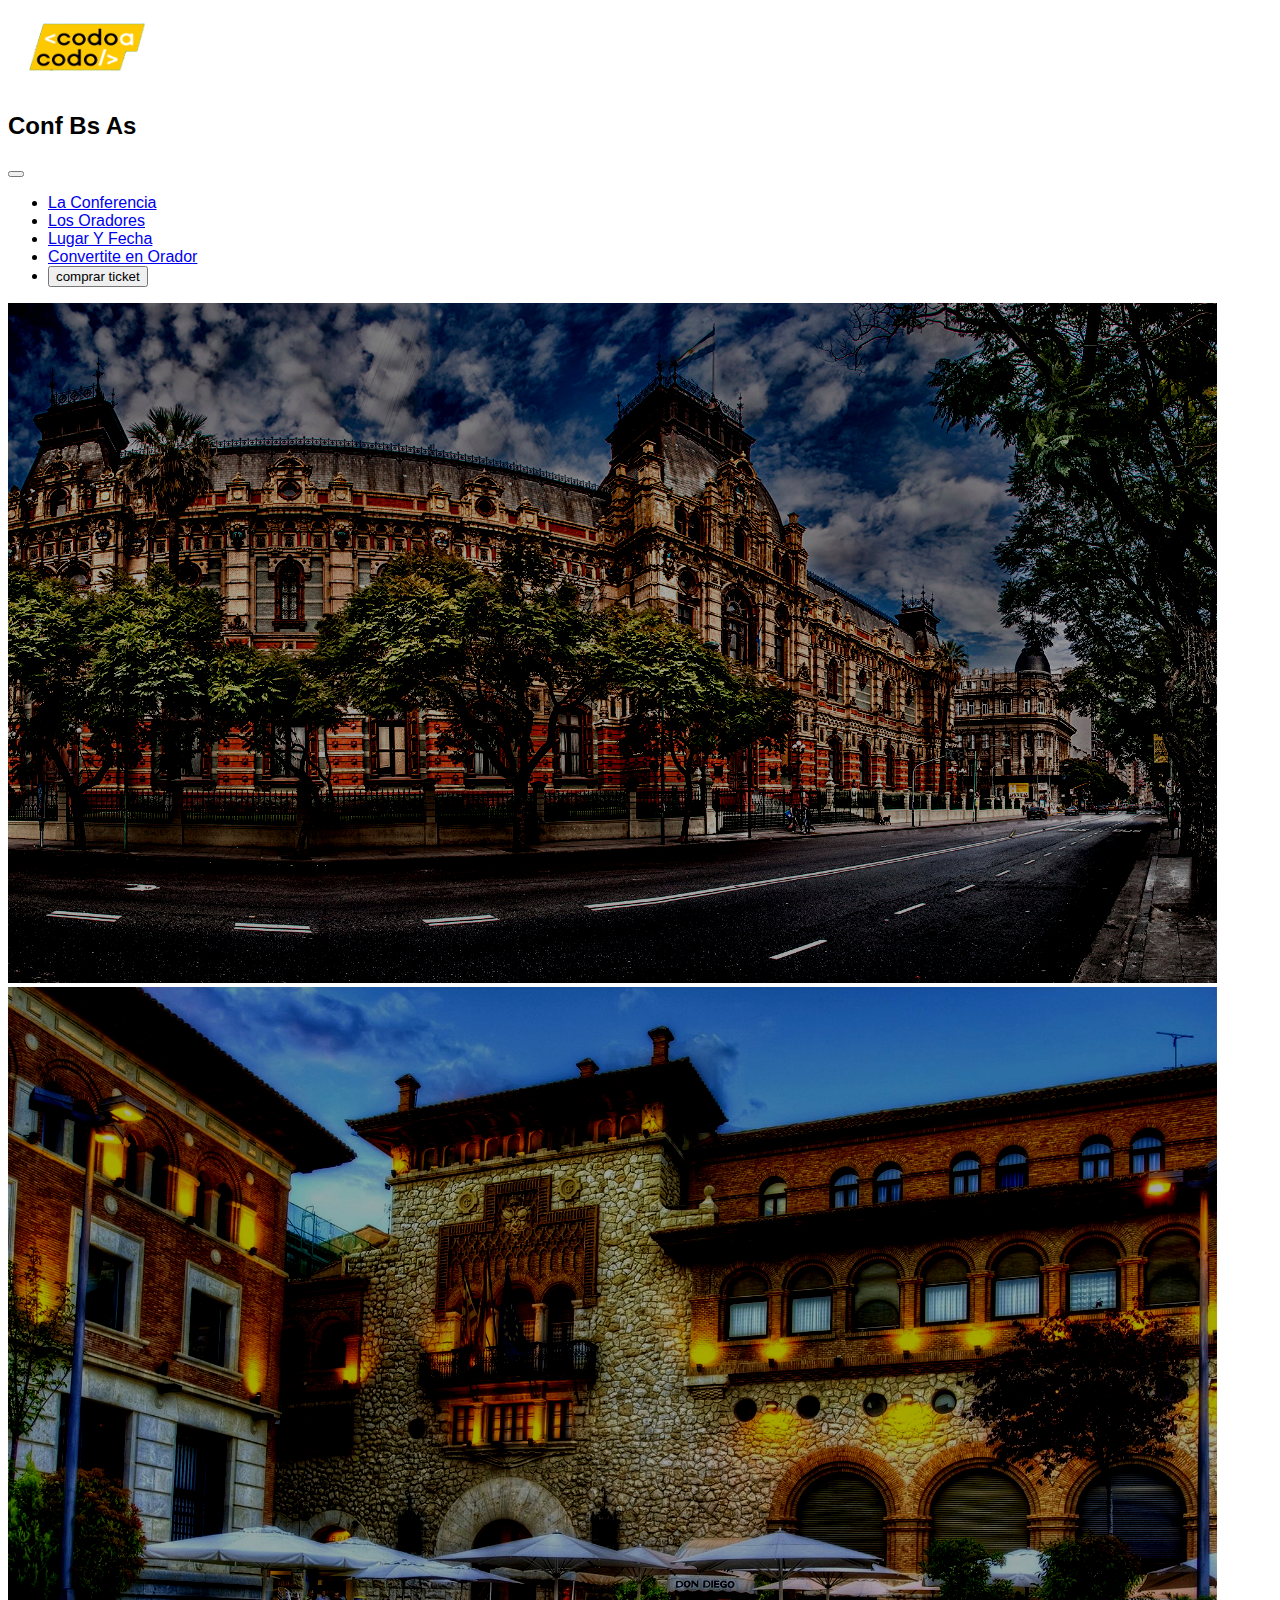
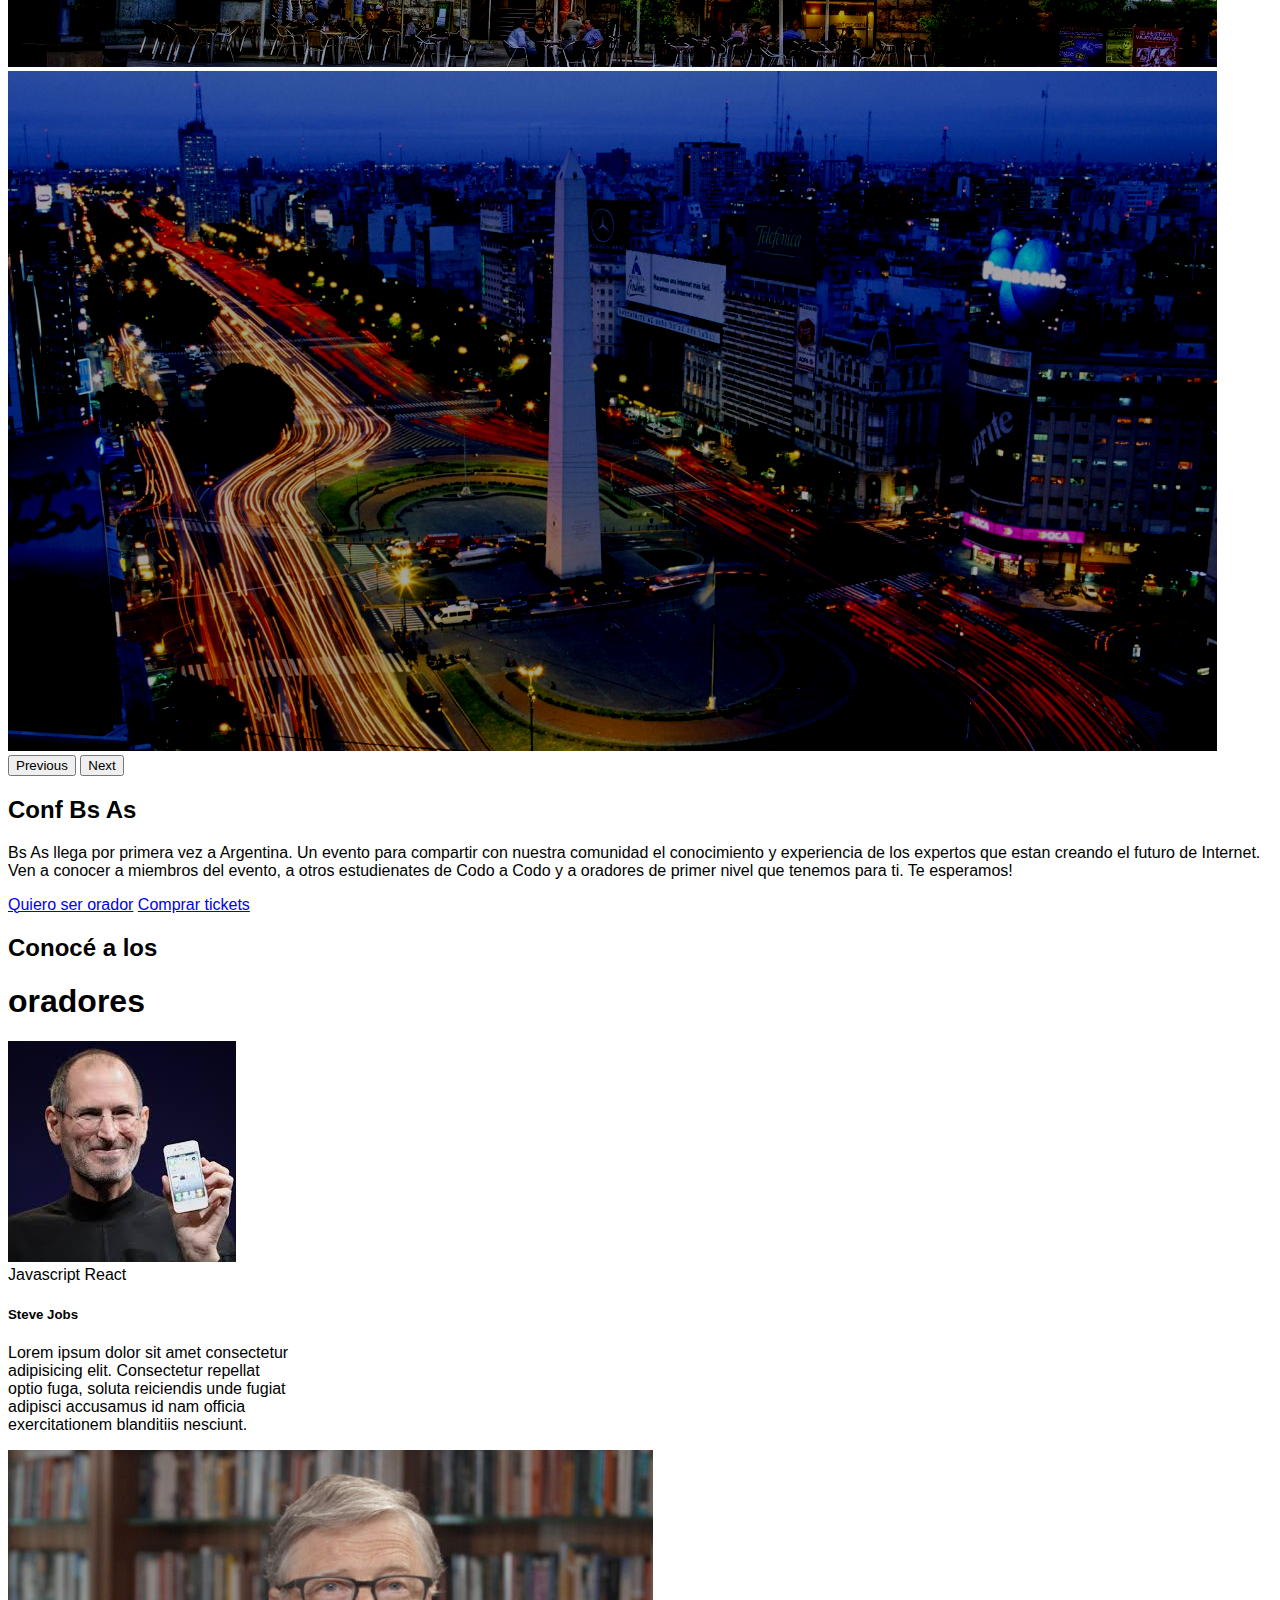
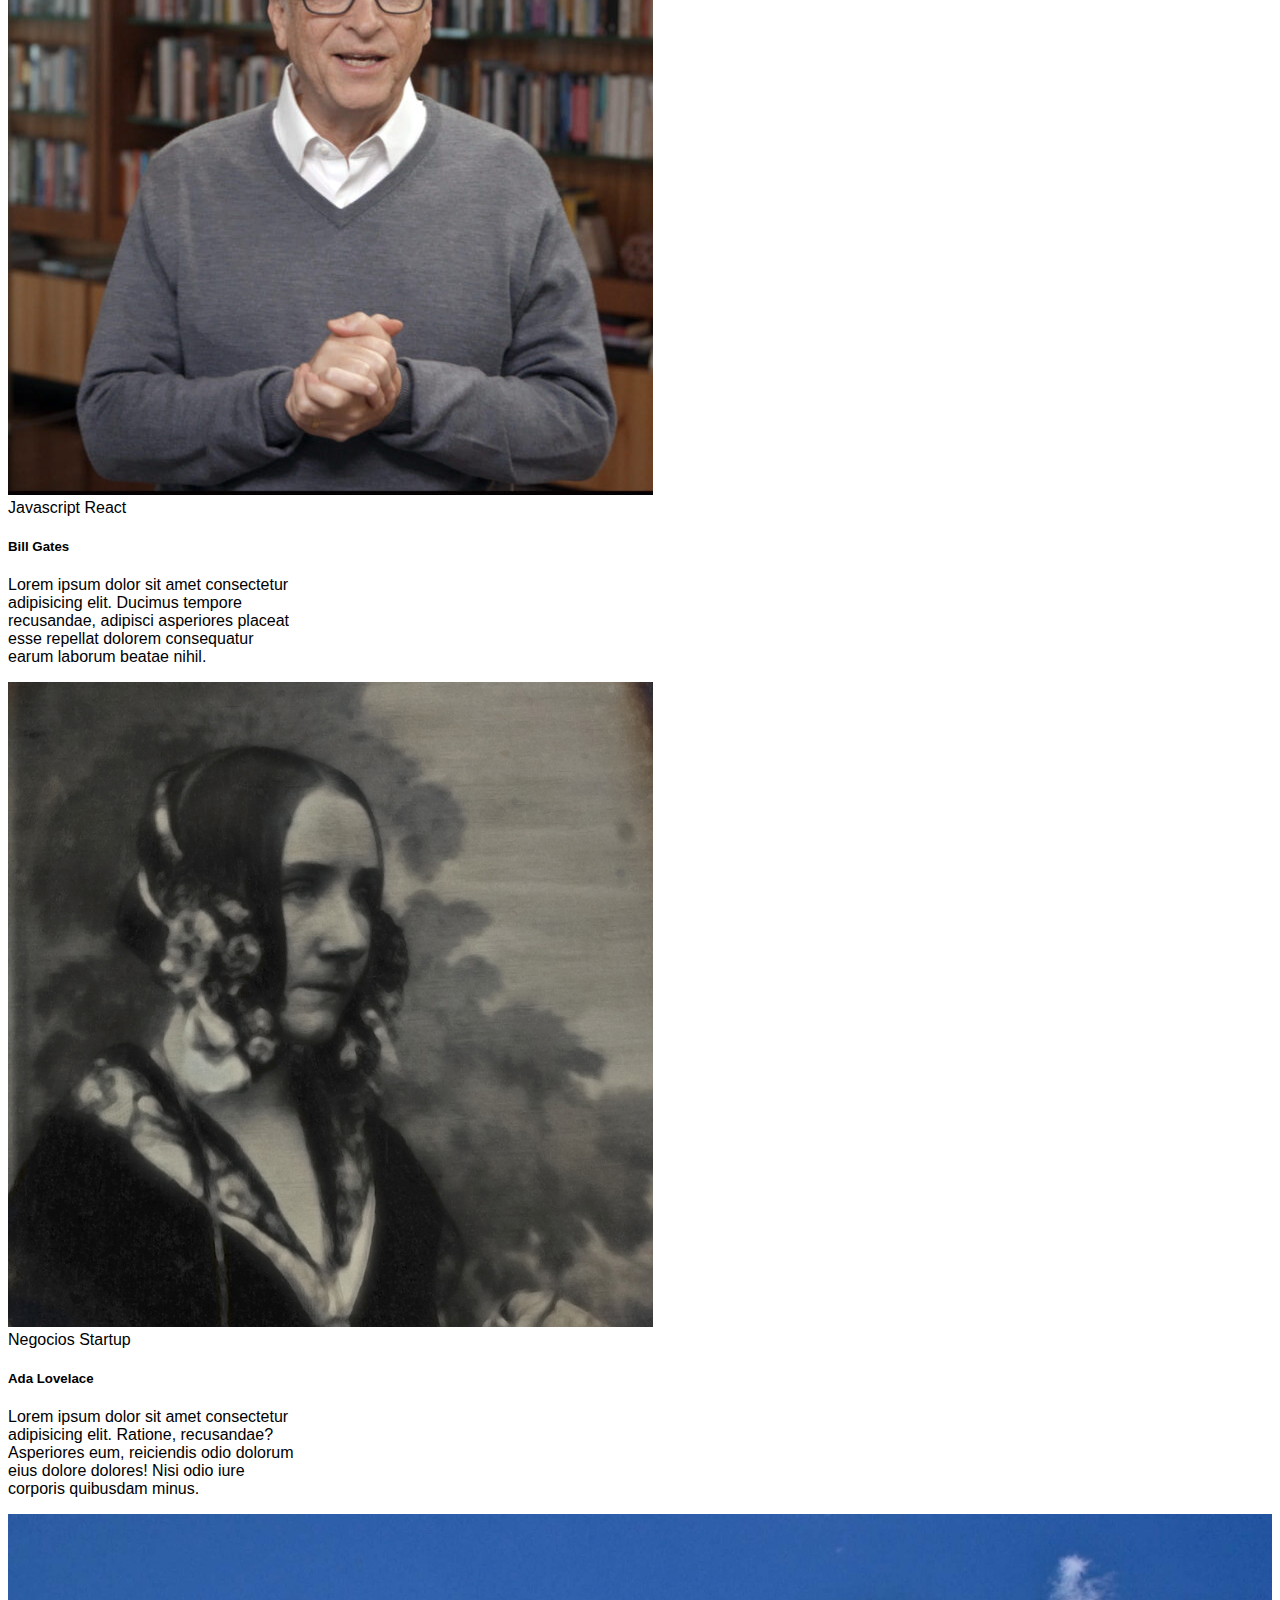
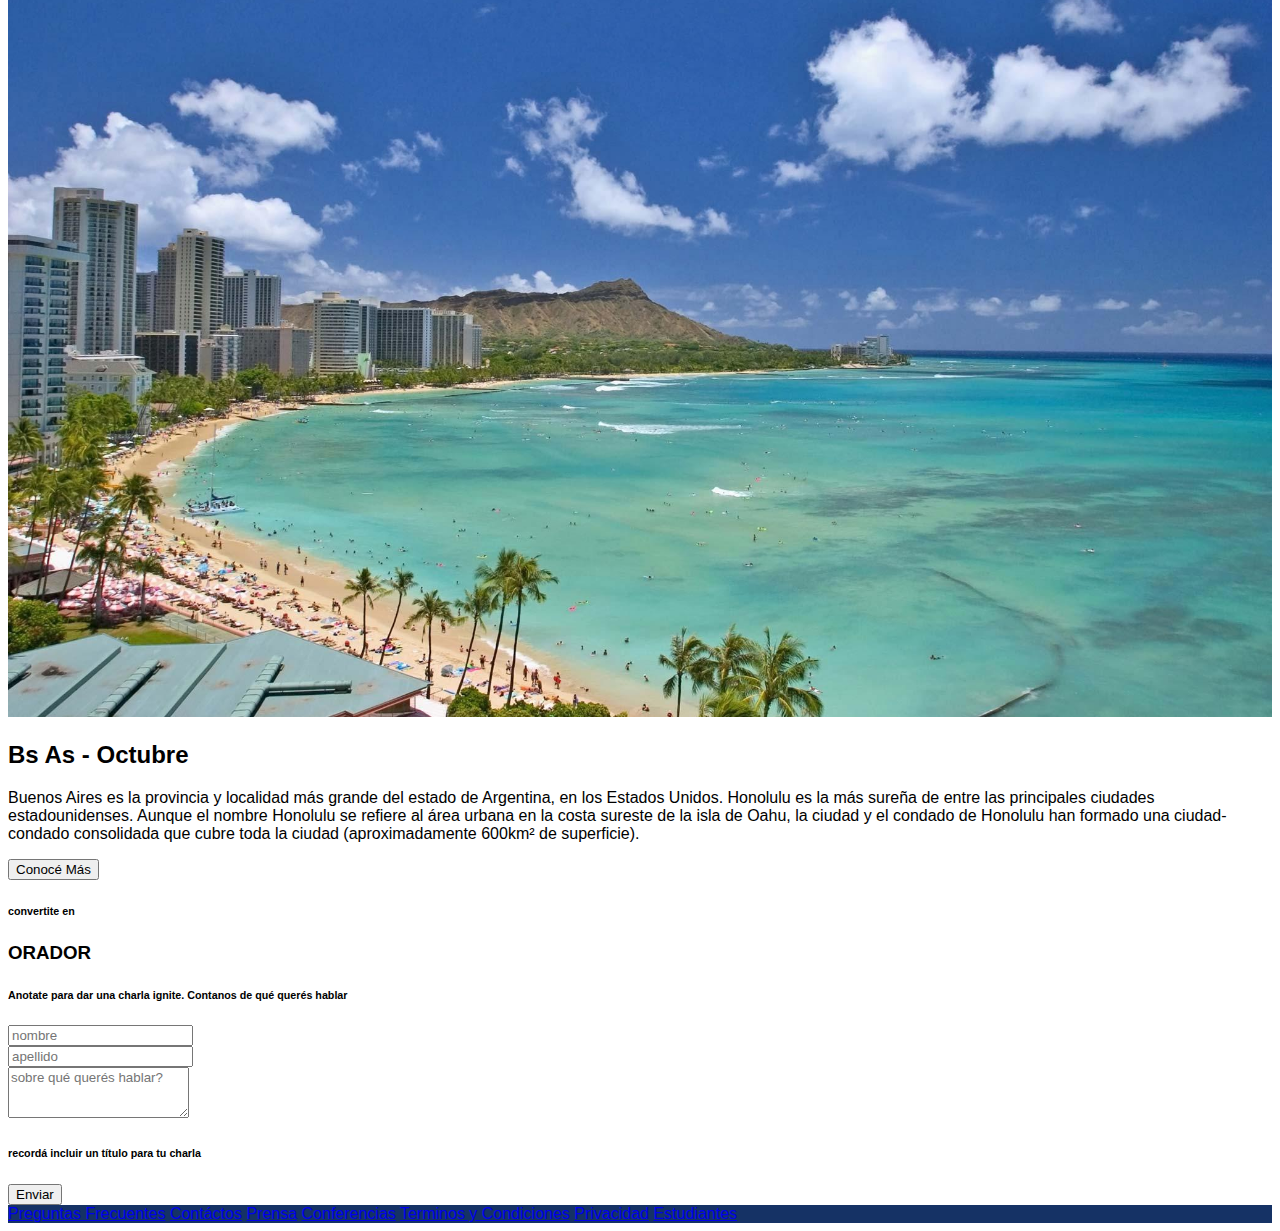
<file: index.html>
<!DOCTYPE html>
<html lang="en">
<head>
    <meta charset="UTF-8">
    <meta name="viewport" content="width=device-width, initial-scale=1.0">
    <title>Integrador Front</title>
    <link href="https://cdn.jsdelivr.net/npm/bootstrap@5.3.2/dist/css/bootstrap.min.css" rel="stylesheet" integrity="sha384-T3c6CoIi6uLrA9TneNEoa7RxnatzjcDSCmG1MXxSR1GAsXEV/Dwwykc2MPK8M2HN" crossorigin="anonymous">
    <link rel="stylesheet" href="./T.P Integrador Front/css/indexIntegrador.css">
        
</head>
<body>

        <!-- navbar  -->
        <nav class="navbar navbar-expand-lg navbar-dark bg-dark fixed-top">
            <div class="container-fluid">
                <!-- apretando el logo de Codo a Codo, manda a la url del tp integrador -->
                
                <a class="navbar-brand" href="https://aulasvirtuales.bue.edu.ar/course/view.php?id=14975&section=13"  target="_blank">
                    <img src="./T.P Integrador Front/integradorimg/codoacodo.png" alt="logo codo a codo" class="img-fluid logo m-0 ms-5 p-0">
                </a>
                <h2 class="fw-bold text-light">Conf Bs As</h2>
                <button class="navbar-toggler" type="button" data-bs-toggle="collapse" data-bs-target="#navbarNavDropdown" aria-controls="navbarNavDropdown" aria-expanded="false" aria-label="Toggle navigation">
                    <span class="navbar-toggler-icon"></span>
                </button>

                <div class="collapse navbar-collapse" id="navbarNavDropdown">
                    <ul class="navbar-nav ms-auto">
                        <li class="nav-item">
                            <a class="nav-link active  me-3 "  href="../index.html">La Conferencia</a>
                        </li>
                        <li class="nav-item">
                            <a class="nav-link me-3 " href="#oradores">Los Oradores</a>
                        </li>
                        <li class="nav-item">
                            <a class="nav-link  me-3 " href="#info">Lugar Y Fecha</a>
                        </li>  
                        <li class="nav-item">
                            <a class="nav-link  me-3" href="#serOrador">Convertite en Orador</a>
                        </li>  
                        
                        <li class="nav-item text-success ">
                            <a href=".//T.P Integrador Front/IntegradorJS/integerador.html">
                                <button onclick= "window.location.href=''" type="button" class="btn btn-outline-success" data-bs-toggle="modal" data-bs-target="#exampleModal">
                                    comprar ticket
                                </button>
                            </a>
                        </li>
                    </ul>
                </div>
            </div>
        </nav>

 


        <!-- Carousel -->
        <div id="carouselExampleControls" class="carousel slide" data-bs-ride="carousel">
            <div class="carousel-inner">
                <!-- imagenes del carousel -->
                <div class="carousel-item active">
                    <img src="./T.P Integrador Front/integradorimg/ba1.jpg" class="d-block w-100 carouselItem filtro" alt="Buenos Aires">
                </div>
                <div class="carousel-item">
                    <img src="./T.P Integrador Front/integradorimg/ba2.jpg" class="d-block w-100 carouselItem filtro" alt="Buenos Aires">
                </div>
                <div class="carousel-item">
                    <img src="./T.P Integrador Front/integradorimg/ba3.jpg" class="d-block w-100 carouselItem filtro" alt="Buenos Aires">
                </div>
            </div>
           
            
            <button class="carousel-control-prev" type="button" data-bs-target="#carouselExampleControls" data-bs-slide="prev">
                <span class="carousel-control-prev-icon" aria-hidden="true"></span>
                <span class="visually-hidden">Previous</span>
              </button>
              <button class="carousel-control-next" type="button" data-bs-target="#carouselExampleControls" data-bs-slide="next">
                <span class="carousel-control-next-icon" aria-hidden="true"></span>
                <span class="visually-hidden">Next</span>
            </button>
            

            <div class=" text-light p-5  card-img-overlay align-content-lg-center align-content-end row ms-auto">
                <div class="col-lg-6 m-auto text-lg-end">
                    <h2 class="fw-bold text-light">Conf Bs As</h2>
                    <p>Bs As llega por primera vez a Argentina. Un evento para compartir con
                        nuestra comunidad el  conocimiento y experiencia de los expertos que estan creando el futuro de Internet. Ven
                        a conocer a  miembros del evento, a otros estudienates de Codo a Codo y a oradores de primer nivel
                        que  tenemos para ti. Te esperamos!
                    </p>
                    <a href="#" class="btn btn-outline-light sm-auto">Quiero ser orador</a>
                    <a href="./T.P Integrador Front/IntegradorJS/integerador.html" class="btn btn-success sm-auto">Comprar tickets</a>
                </div> 
                
            </div>
        </div>

        <div class="align-content-center p-0 m-0">
            <h2 class = " text-center"> Conocé a los </h2>
                
            <h1 class= "text-center fw-bold"> oradores  </h1>
        </div>
        
        <!-- cards -->
        <div class="container-fluid my-5" id="oradores"> 
            <div class="row flex-wrap justify-content-center">

                <div class="card m-5" style="width: 18rem;">
                    <img src="./T.P Integrador Front/integradorimg/steve.jpg" class="card-img-top" alt="steve jobs">
                    <div class="card-body">
                        <span class="badge bg-warning text-dark">Javascript</span>
                        <span class="badge bg-info ">React</span>

                        <h5 class="card-title">Steve Jobs</h5>
                        <p class="card-text">Lorem ipsum dolor sit amet consectetur adipisicing elit. Consectetur repellat optio fuga, soluta reiciendis unde fugiat adipisci accusamus id nam officia exercitationem blanditiis nesciunt.</p>
                    </div>
                </div>

                <div class="card m-5" style="width: 18rem;">
                    <img src="./T.P Integrador Front/integradorimg/bill.jpg" class="card-img-top" alt="bill gates">
                    <div class="card-body">
                        <span class="badge bg-warning text-dark">Javascript</span>
                        <span class="badge bg-info ">React</span>

                        <h5 class="card-title">Bill Gates</h5>
                        <p class="card-text">Lorem ipsum dolor sit amet consectetur adipisicing elit. Ducimus tempore recusandae, adipisci asperiores placeat esse repellat dolorem consequatur earum laborum beatae nihil.</p>
                    </div>
                </div>

                <div class="card m-5" style="width: 18rem;">
                    <img src="./T.P Integrador Front/integradorimg/ada.jpeg" class="card-img-top" alt="ada lovelace">
                    <div class="card-body">
                        <span class="badge bg-secondary ">Negocios</span>
                        <span class="badge bg-danger ">Startup</span>

                        <h5 class="card-title">Ada Lovelace</h5>
                        <p class="card-text">Lorem ipsum dolor sit amet consectetur adipisicing elit. Ratione, recusandae? Asperiores eum, reiciendis odio dolorum eius dolore dolores! Nisi odio iure corporis quibusdam minus.</p> 
                    </div>
                </div>
            </div>
        </div>


        <div class="container-fluid" id="info">
            <div class="row h-25">
                <div class="col-lg-6">
                    <img src="./T.P Integrador Front/integradorimg/honolulu.jpg" alt="" class="imgHawaii">
                </div>
                <div class="col-lg-6 bg-dark text-light p-5">
                    <h2> Bs As - Octubre </h2>
                    <p> Buenos Aires es la provincia y localidad más grande del estado de Argentina, 
                        en los Estados Unidos. Honolulu es la más sureña de entre las principales 
                        ciudades estadounidenses. Aunque el nombre Honolulu se refiere al área urbana 
                        en la costa sureste de la isla de Oahu, la ciudad y el condado de Honolulu han 
                        formado una ciudad-condado consolidada que cubre toda la ciudad (aproximadamente 
                        600km² de superficie).
                    </p>
                    <button type="button" class="btn btn-outline-light">Conocé Más</button>
                </div>
            </div>
        </div>


        <!-- form  orador -->
        <div class="container" id="serOrador">
            <div class="row">
                <div class="text-center m-5">
                    <h6>convertite en</h6>
                    <h3 class="fw-bold">ORADOR</h3>
                    <h6 class="text-secondary">Anotate para dar una charla ignite. Contanos de qué querés hablar</h6>
                </div>

                <div class="col  g-3 mb-3">
                    <input type="text" class="form-control" placeholder="nombre" aria-label="First name">
                </div>
                <div class="col  g-3 mb-3">
                    <input type="text" class="form-control" placeholder="apellido" aria-label="Last name">
                </div>

                <div>
                    <textarea class="form-control" id="exampleFormControlTextarea1" rows="3" placeholder="sobre qué querés hablar?"></textarea>
                </div>
                
                <h6 class="text-secondary mt-2"> recordá incluir un título para tu charla</h6>


                <div class="d-grid gap-2 my-2">
                    <button class="btn btn-success my-3" type="button">Enviar</button>
                </div>


            </div>
        </div>

        <div class="container-fluid">
            <div class="row">
                <footer class="sm-6 p-5 mt-4">
                    <a class="m-5 text-light" href="#">Preguntas Frecuentes</a>
                    <a class="m-5 text-light" href="#">Contáctos</a>
                    <a class="m-5 text-light" href="#">Prensa</a>
                    <a class="m-5 text-light" href="#">Conferencias</a>
                    <a class="m-5 text-light" href="#">Terminos y Condiciones</a>
                    <a class="m-5 text-light" href="#">Privacidad</a>
                    <a class="m-5 text-light" href="#">Estudiantes</a>
                </footer>
            </div>
        </div>
        


    </body>
</html>
<script src="https://code.jquery.com/jquery-3.6.0.min.js"></script>
<script src="https://cdn.jsdelivr.net/npm/bootstrap@5.0.2/dist/js/bootstrap.bundle.min.js" integrity="sha384-MrcW6ZMFYlzcLA8Nl+NtUVF0sA7MsXsP1UyJoMp4YLEuNSfAP+JcXn/tWtIaxVXM" crossorigin="anonymous"></script>
<script src="./T.P Integrador Front/IntegradorJS/JS/integradorJS.js"></script>
</body>
</html>
</file>
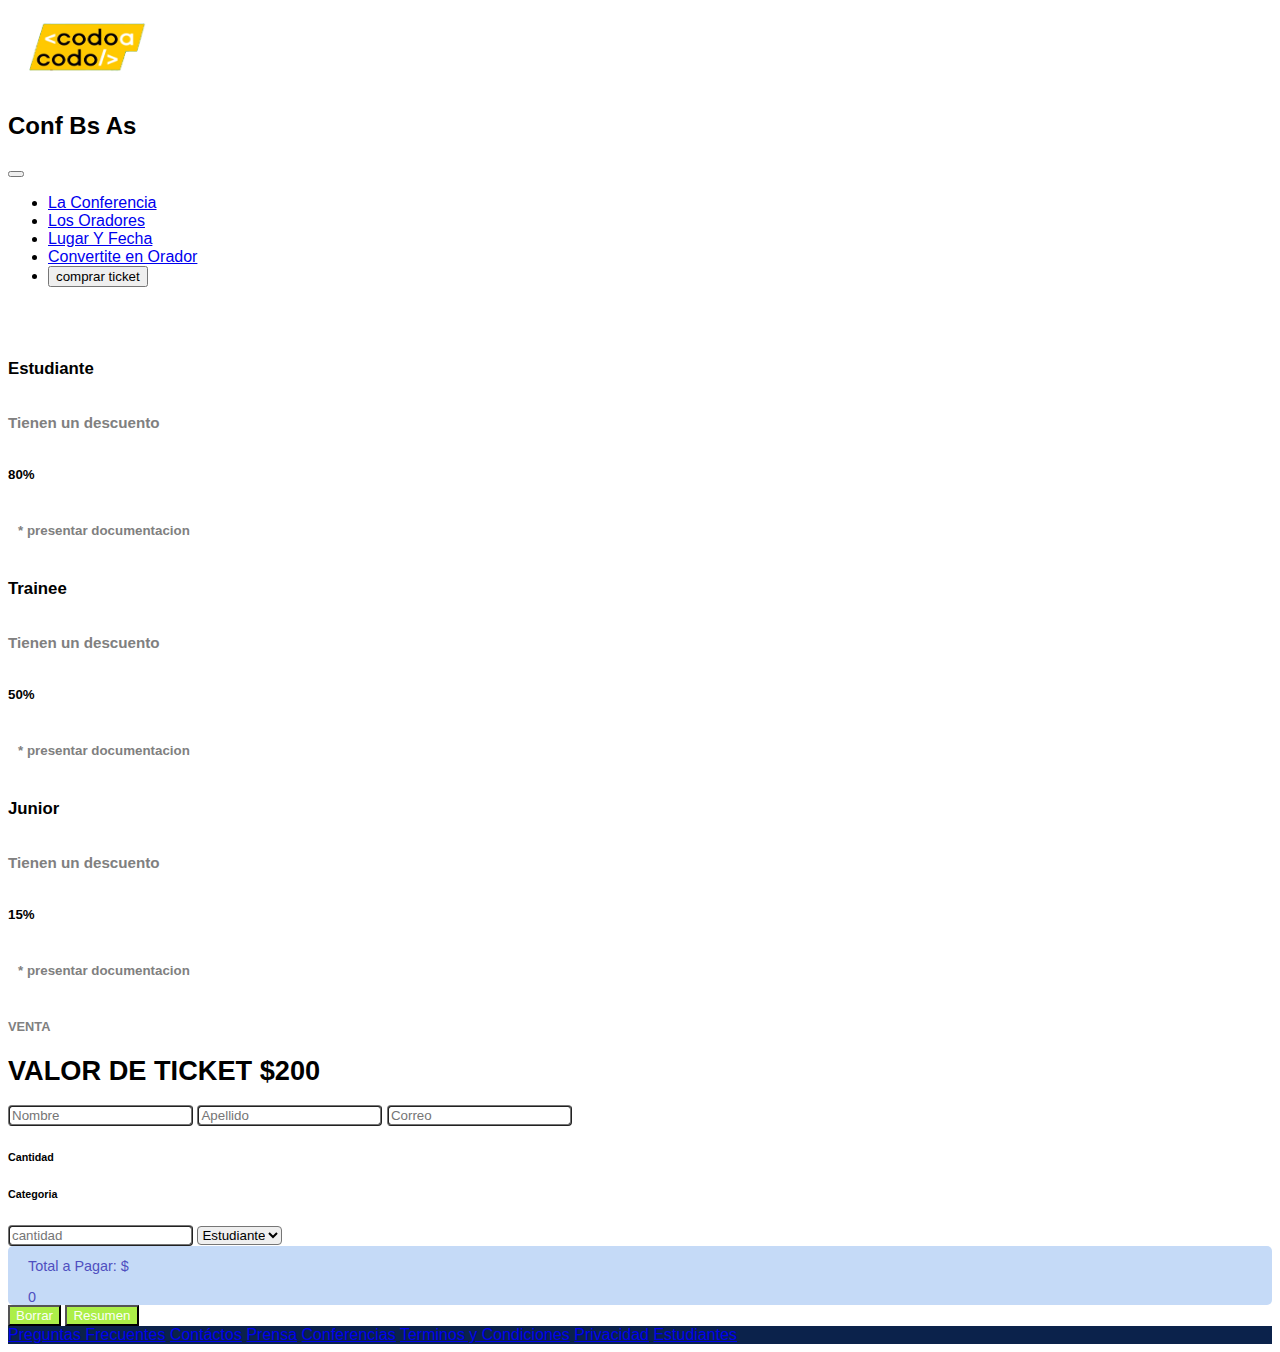
<file: T.P Integrador Front/IntegradorJS/integerador.html>
<!DOCTYPE html>
<html lang="en">
<head>
    <meta charset="UTF-8">
    <meta name="viewport" content="width=device-width, initial-scale=1.0">
    <title>IntegradorJS</title>
    <link href="https://cdn.jsdelivr.net/npm/bootstrap@5.3.2/dist/css/bootstrap.min.css" rel="stylesheet" integrity="sha384-T3c6CoIi6uLrA9TneNEoa7RxnatzjcDSCmG1MXxSR1GAsXEV/Dwwykc2MPK8M2HN" crossorigin="anonymous">
    <link rel="stylesheet" href="./css/integradorJs.css">
</head>
<body>

    
    <nav class="navbar navbar-expand-lg navbar-dark bg-dark fixed-top">
        <div class="container-fluid">
            <!-- apretando el logo de Codo a Codo, manda a la url del tp integrador-->
            
            <a class="navbar-brand" href="https://aulasvirtuales.bue.edu.ar/course/view.php?id=14975&section=13"  target="_blank">
                <img src="./integradorimg/codoacodo.png" alt="logo codo a codo" class="img-fluid logo m-0 ms-5 p-0">
            </a>

            <h2 class="fw-bold text-light">Conf Bs As</h2>
            <button class="navbar-toggler" type="button" data-bs-toggle="collapse" data-bs-target="#navbarNavDropdown" aria-controls="navbarNavDropdown" aria-expanded="false" aria-label="Toggle navigation">
                <span class="navbar-toggler-icon"></span>
            </button>

            <div class="collapse navbar-collapse" id="navbarNavDropdown">
                <ul class="navbar-nav ms-auto">
                    <li class="nav-item">
                        <a class="nav-link active  me-3 "  href="/index.html">La Conferencia</a>
                    </li>
                    <li class="nav-item">
                        <a class="nav-link me-3 " href="/index.html#oradores">Los Oradores</a>
                    </li>
                    <li class="nav-item">
                        <a class="nav-link  me-3 " href="/index.html#info">Lugar Y Fecha</a>
                    </li>  
                    <li class="nav-item">
                        <a class="nav-link  me-3" href="/index.html#serOrador">Convertite en Orador</a>
                    </li>  
                    
                    <li class="nav-item text-success ">
                        <button onclick= "window.location.href='./integerador.html'" type="button" class="btn btn-outline-success" data-bs-toggle="modal" data-bs-target="#exampleModal">
                            comprar ticket
                        </button>
                        <!-- <a class="nav-link text-success  me-3" aria-current="page" href="html/comprarTicket.html">Comprar tickets</a> -->
                    </li>
                </ul>
            </div>
        </div>
    </nav>
    
        <div class="container-fluid justify-content-center align-content-center mt-5" style="padding-top: 36px;">
            <div class="d-flex flex-row justify-content-center p-2 gap-1">
                <div class="d-flex flex-column border border-primary align-items-center ">
                         
                </div>
            </div>

            <div class="d-flex flex-row justify-content-center p-2 gap-1">
                <div class="d-flex flex-column border border-primary align-items-center ">
                    <h5 class="CuadroTit">Estudiante</h5> 
                    <h6 class="CuadroSubTit">Tienen un descuento</h6>   
                    <h5><b>80%</b></h5>
                    <h6 class="suave_ss">* presentar documentacion</h6>
                </div>
                <div class="d-flex flex-column border border-success align-items-center ">
                    <h5 class="CuadroTit">Trainee</h5> 
                    <h6 class="CuadroSubTit">Tienen un descuento</h6>   
                    <h5><b>50%</b></h5>
                    <h6 class="suave_ss">* presentar documentacion</h6>
                </div>
                <div class="d-flex flex-column border border-warning align-items-center ">
                    <h5 class="CuadroTit">Junior</h5> 
                    <h6 class="CuadroSubTit">Tienen un descuento</h6>   
                    <h5><b>15%</b></h5>
                    <h6 class="suave_ss">* presentar documentacion</h6>
                </div>
            </div>

            <div class="container-fluid ">
                <div class="d-flex flex-row justify-content-center">
                    <div class="flex-column">
                        <h5 style="font-size: 80%;color:grey">VENTA</h5>
                    </div>
                </div>
                <div class="d-flex flex-row justify-content-center">
                    <div class="flex-column">
                        <h1 style="font-weight:bold; font-size: 170%;">VALOR DE TICKET $200</h1>
                    </div>
                </div>
            </div>


        </div>


        <div class="container-fluid col-sm-12 col-md-10 col-lg-7 row-gap-2 d-flex flex-wrap justify-content-center">
            <input class="formulario col-5 p-2 m-1" type="text" id="nombre" name="nombre" placeholder="Nombre"/>
            <input class="formulario col-5 p-2 m-1" type="text" id="apellido" name="apellido" placeholder="Apellido" />
            <input class="formulario col-10 p-2 m-1" type="text" id="correo" name="correo" placeholder="Correo"/>
            <div class="col-5"><h6>Cantidad</h6></div>
            <div class="col-5"><h6>Categoria</h6></div>
            <input class="formulario col-5 p-2 m-1" type="text" id="cantidad" name="cantidad"  placeholder="cantidad"/>

            <select class="formulario col-5 p-2 m-1" id="categoria" >
                <option value="20" selected>Estudiante</option>
                <option value="50" >Trainee</option>
                <option value="85">Junior</option>
            </select>
            <div id="apagar" class="d-flex col-10">Total a Pagar: $ <p id="importe">0</p> </div>
            <button type="button" class="d-flex m-1 btn col-auto mb-sm-3 col-5 justify-content-center align-content-center botonVde">Borrar</button>
            <button id="btnRsm"  type="button" class="d-flex m-1 btn btn-success col-auto mb-sm-3 col-5 justify-content-center align-content-center botonVde">Resumen</button>
            
            
            

        </div>

    </div>

    <div class="container-fluid">
        <div class="row">
            <footer class="sm-6 p-5 mt-4">
                <a class="m-5 text-light" href="#">Preguntas Frecuentes</a>
                <a class="m-5 text-light" href="#">Contáctos</a>
                <a class="m-5 text-light" href="#">Prensa</a>
                <a class="m-5 text-light" href="#">Conferencias</a>
                <a class="m-5 text-light" href="#">Terminos y Condiciones</a>
                <a class="m-5 text-light" href="#">Privacidad</a>
                <a class="m-5 text-light" href="#">Estudiantes</a>
            </footer>
        </div>
    </div>



<!--
    <div class="container-fluid m-0 p-0">
                
        <div class="container-fluid justify-content-center align-content-center">
            <div class="d-flex flex-row flex-sm-row justify-content-center gap-1">
                <div class="d-flex flex-column gap-3 pt-3 pb-3 col-sm-12 col-md-2 col-lg-2 border border-2 border-primary justify-content-evenly align-items-center">
                    <h5>Estudiante</h5>
                    <h6 class="letra-mediana">Tienen un descuento</h6>
                    <h6>80%</h6>
                    <h6 class="aclaracion">* presentar documentación</h6>
                </div>
                
                <div class="d-flex flex-column gap-3 pt-3 pb-3 col-sm-12 col-md-2 col-lg-2 border border-2 border-success justify-content-evenly align-items-center">
                    <h5>Trainee</h5>
                    <h6 class="letra-mediana">Tienen un descuento</h6>
                    <h6>50%</h6>
                    <h6 class="aclaracion">* presentar documentación</h6>
                </div>
                <div class="d-flex flex-column gap-3 pt-3 pb-3 ccol-sm-12 col-md-2 col-lg-2 border border-2 border-warning justify-content-evenly align-items-center">
                    <h5>Junior</h5>
                    <h6 class="letra-mediana">Tienen un descuento</h6>
                    <h6>15%</h6>
                    <h6 class="aclaracion">* presentar documentación</h6>
                </div>
            </div>
            <div class="container-fluid">
                <div class="row-cols-auto">
                    <h6 class="cols-auto d-flex justify-content-center mt-3" style="font-weight: 400; font-size: small;">VENTA</h6> 
                    <h2 class="cols-auto d-flex justify-content-center" id="valor" value="200">VALOR DE TICKET $200</h2>
                </div>
            </div>
            <div class="container-fluid col-sm-12 col-md-10 col-lg-7 row-gap-2 d-flex flex-wrap justify-content-center">
                <input class="col-5 border border-opacity-75 rounded p-2 m-1" type="text" placeholder="Nombre">                
                <input class="col-5 border border-opacity-75 rounded p-2 m-1" type="text" placeholder="Apellido">
                <input class="col-10 border border-opacity-75 rounded p-2" type="email" placeholder="Correo">
                <div class="col-5 letra-mediana p-2 m-1">Cantidad</div>
                <div class="col-5 letra-mediana p-2 m-1">Categoría</div>
                <input class="col-5 border border-opacity-75 rounded p-2 m-1" id="cantidad" type="text" placeholder="cantidad">
                <select class="col-5 rounded m-1" name="categoria" id="categoria">
                    <option selected="" value="20" id="op_estudiante">Estudiante</option>
                    <option value="50" id="op_trainee">Trainee</option>
                    <option value="85" id="op_junior">Junior</option>
                </select>
                <button type="button" class="d-flex m-1 btn btn-light col-auto p-2 mt-3 mb-sm-3 col-10 align-content-center celeste" id="valorTotal">Total a pagar $</button> 
                <button type="button" class="d-flex m-1 btn btn-success col-auto mb-sm-3 col-5 justify-content-center align-content-center boton-verde blanco">Borrar</button>
                <button type="button" class="d-flex m-1 btn btn-success col-auto mb-sm-3 col-5 justify-content-center align-content-center boton-verde blanco">Resumen</button>
            </div>

        </div>    
        </div>
        <footer class="d-inline-block flex-wrap align-content-around justify-content-center footer">
        <ul class="nav-bar d-flex align-items-center justify-content-center flex-column flex-sm-row mt-sm-1 list-unstyled blanco">
            <li class="nav-item mt-2 mx-sm-1 mx-md-1 mx-lg-2 mx-xl-3 mx-xxl-5">Preguntas<br>frecuentes</li>
            <li class="nav-item mt-2 mx-sm-1 mx-md-1 mx-lg-2 mx-xl-3 mx-xxl-5">Contáctanos</li>
            <li class="nav-item mt-2 mx-sm-1 mx-md-1 mx-lg-2 mx-xl-3 mx-xxl-5">Prensa</li>
            <li class="nav-item mt-2 mx-sm-1 mx-md-1 mx-lg-2 mx-xl-3 mx-xxl-5">Conferencias</li>
            <li class="nav-item mt-2 mx-sm-1 mx-md-1 mx-lg-2 mx-xl-3 mx-xxl-5">Terminos y<br>condiciones</li>
            <li class="nav-item mt-2 mx-sm-1 mx-md-1 mx-lg-2 mx-xl-3 mx-xxl-5">Privacidad</li>
            <li class="nav-item mt-2 mx-sm-1 mx-md-1 mx-lg-2 mx-xl-3 mx-xxl-5">Estudiantes</li>
        </ul>
        </footer>
    </div>

    <div>
    -->
           
<!--            <label>cantidad<input type="text" id="cantidad" name="cantidad" /></label> <br>
            
            <div id="apagar" class="display=flex">total a pagar: $ <p id="importe">0</p></div> <br>
        
        
            <select id="categoria">
                <option value="20" selected>Estudiante</option>
                <option value="50" >Trainee</option>
                <option value="85">Junior</option>
              </select>
            <button id="btnRsm">Resumen</button>
            
       
        
    </div>
    -->
    <script src="JS/integradorJS.js">

    </script>

</body>
</html>
</file>
<file: T.P Integrador Front/css/indexIntegrador.css>
* {
    font-family:Arial, Helvetica, sans-serif;

}

.logo{
    width: 160px;
    height: 80px;
}


.carouselItem{
    height: 680px;
    /* para que se achique  */
    flex-wrap: wrap; 
    justify-content: space-around;
}

.filtro{
    /* background-color: rgb(40, 38, 38); */
    /* opacity: 0.56; */
    filter: brightness(.6) 
             contrast(1.6);
}

.textCarousel {
    /* posición */
    position: absolute;
    top: 8px;
    right: 16px;

  }

.imgHawaii{
    width: 100%;
    height:fit-content;
}

footer{
    justify-content: space-between;
    background-color: #153265;
}
</file>
<file: T.P Integrador Front/IntegradorJS/css/integradorJs.css>
* {
    font-family:Arial, Helvetica, sans-serif;

}
.CuadroTit {
    margin-top: 20px;
    font-weight:bold;
    font-size:105%;
}
.CuadroSubTit {
    color: grey;
    font-size:95%;
}
.suave_ss {
    color: gray;
    padding: 10px;
    font-size: smaller;
}

.formulario {
    border-radius: 4px;
    border-style: ridge;
    
}
#apagar {
    border-radius: 5px;
    background-color: rgb(197, 218, 247);
    color: rgb(79, 79, 192);
    font-size: 90%;
    padding-top: 12px;
    padding-left: 20px;
    height: 47px;
}
.botonVde {
    background-color: rgba(159, 236, 43, 0.863);
    color: rgba(255, 255, 255, 0.966);
}




.logo{
    width: 160px;
    height: 80px;
}


.carouselItem{
    height: 680px;
    /* para que se achique  */
    flex-wrap: wrap; 
    justify-content: space-around;
}

.filtro{
    /* background-color: rgb(40, 38, 38); */
    /* opacity: 0.56; */
    filter: brightness(.6) 
             contrast(1.6);
}

.textCarousel {
    /* posición */
    position: absolute;
    top: 8px;
    right: 16px;

  }

.imgHawaii{
    width: 100%;
    height:fit-content;
}

footer{
    justify-content: space-between;
    background-color: #0b224b;
}
.w {
    top: 10%;
}
</file>
